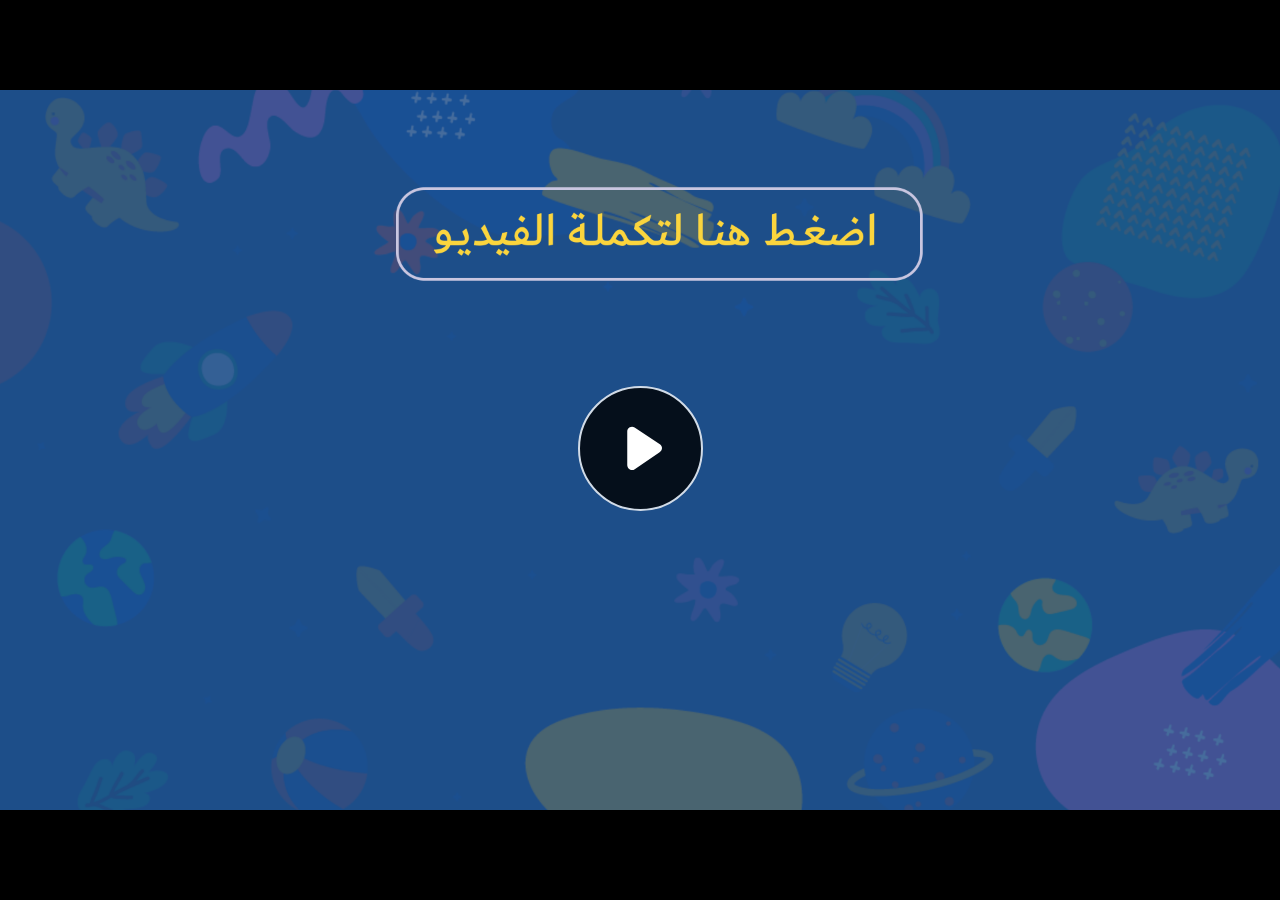
<file: index.html>
﻿<!doctype html>
<html lang="en-US">
<head>
  <meta charset="utf-8">
  <!-- Created using Storyline 360 - http://www.articulate.com  -->
  <!-- version: 3.71.29339.0 -->
  <title>EG.G5.SOC.SEM2.UC.T1.S2.2</title>
  <meta http-equiv="x-ua-compatible" content="IE=edge"/>
  <meta name="viewport" content="width=device-width,initial-scale=1,user-scalable=no,shrink-to-fit=no,minimal-ui"/>
  <meta name="apple-mobile-web-app-capable" content="yes"/>
  <style>
    html, body { height: 100%; padding: 0; margin: 0 }
    #app { height: 100%; width: 100%; }
  </style>

  <script>
    window.DS = {};
    window.globals = {
      DATA_PATH_BASE: '',
      HAS_FRAME: true,
      HAS_SLIDE: true,

      lmsPresent: false,
      tinCanPresent: false,
      cmi5Present: false,
      aoSupport: false,
      scale: 'noscale',
      captureRc: false,
      browserSize: 'optimal',
      bgColor: '#282828',
      features: 'AccessibleVideo,ConnectionMessages,FullScreenToggle,InsertSvgPicture,LayerPresentAsDialog,MultipleQuizTracking,UpdatedScrollingPanels,UpdatedThemeEditor',
      themeName: 'unified',
      preloaderColor: '#FFFFFF',
      suppressAnalytics: false,
      productChannel: 'stable',
      publishSource: 'storyline',
      aid: 'aid|e710da2c-216d-488c-aeed-63e613e51a63',
      cid: '12b7ccf0-7fe3-40e1-af7c-ed40eaaf1d77',
      playerVersion: '3.71.29339.0',
      publishTimestamp: '2023-03-02T19:10:37.4799126Z',
      maxIosVideoElements: 10,
      connectionSettings: { message: 'You%20are%20offline.%20Trying%20to%20reconnect...', useDarkTheme: false },

      
      parseParams: function(qs) {
        if (window.globals.parsedParams != null) {
          return window.globals.parsedParams;
        }
        qs = (qs || window.location.search.substr(1)).split('+').join(' ');
        var params = {},
            tokens,
            re = /[?&]?([^=]+)=([^&]*)/g;

        while (tokens = re.exec(qs)) {
          params[decodeURIComponent(tokens[1]).trim()] =
            decodeURIComponent(tokens[2]).trim();
        }
        window.globals.parsedParams = params;
        return params;
      }

    };
  </script>
  <script>
    var isIe11 = ('ActiveXObject' in window || window.MSBlobBuilder != null)
      && window.msCrypto != null && !window.ActiveXObject;
    if (isIe11) {
      window.globals.unsupportedBrowser = true;
      document.write(atob('[base64]'));
    }
  </script>
  
  <script>window.THREE = { };</script>
  
</head>
<body style="background: #282828" class="cs-HTML theme-unified">
  <!-- 360 -->
  <script>!function(e){var i=/iPhone/i,o=/iPod/i,n=/iPad/i,t=/(?=.*\bAndroid\b)(?=.*\bMobile\b)/i,d=/Android/i,s=/(?=.*\bAndroid\b)(?=.*\bSD4930UR\b)/i,b=/(?=.*\bAndroid\b)(?=.*\b(?:KFOT|KFTT|KFJWI|KFJWA|KFSOWI|KFTHWI|KFTHWA|KFAPWI|KFAPWA|KFARWI|KFASWI|KFSAWI|KFSAWA)\b)/i,r=/IEMobile/i,h=/(?=.*\bWindows\b)(?=.*\bARM\b)/i,a=/BlackBerry/i,l=/BB10/i,p=/Opera Mini/i,f=/(CriOS|Chrome)(?=.*\bMobile\b)/i,u=/(?=.*\bFirefox\b)(?=.*\bMobile\b)/i,c=new RegExp("(?:Nexus 7|BNTV250|Kindle Fire|Silk|GT-P1000)","i"),w=function(e,i){return e.test(i)},A=function(e){var A=e||navigator.userAgent,v=A.split("[FBAN");if(void 0!==v[1]&&(A=v[0]),this.apple={phone:w(i,A),ipod:w(o,A),tablet:!w(i,A)&&w(n,A),device:w(i,A)||w(o,A)||w(n,A)},this.amazon={phone:w(s,A),tablet:!w(s,A)&&w(b,A),device:w(s,A)||w(b,A)},this.android={phone:w(s,A)||w(t,A),tablet:!w(s,A)&&!w(t,A)&&(w(b,A)||w(d,A)),device:w(s,A)||w(b,A)||w(t,A)||w(d,A)},this.windows={phone:w(r,A),tablet:w(h,A),device:w(r,A)||w(h,A)},this.other={blackberry:w(a,A),blackberry10:w(l,A),opera:w(p,A),firefox:w(u,A),chrome:w(f,A),device:w(a,A)||w(l,A)||w(p,A)||w(u,A)||w(f,A)},this.seven_inch=w(c,A),this.any=this.apple.device||this.android.device||this.windows.device||this.other.device||this.seven_inch,this.phone=this.apple.phone||this.android.phone||this.windows.phone,this.tablet=this.apple.tablet||this.android.tablet||this.windows.tablet,"undefined"==typeof window)return this},v=function(){var e=new A;return e.Class=A,e};"undefined"!=typeof module&&module.exports&&"undefined"==typeof window?module.exports=A:"undefined"!=typeof module&&module.exports&&"undefined"!=typeof window?module.exports=v():"function"==typeof define&&define.amd?define("isMobile",[],e.isMobile=v()):e.isMobile=v()}(this);
    window.isMobile.apple.tablet = window.isMobile.apple.tablet ||
      (navigator.platform === 'MacIntel' && navigator.maxTouchPoints > 1);
    window.isMobile.apple.device = window.isMobile.apple.device || window.isMobile.apple.tablet;
    window.isMobile.tablet = window.isMobile.tablet || window.isMobile.apple.tablet;
    window.isMobile.any = window.isMobile.any || window.isMobile.apple.tablet;
  </script>

  <div id="focus-sink" tabindex="-1"></div>

  <div id="preso"></div>
  <script>
    (function() {

      var classTypes = [ 'desktop', 'mobile', 'phone', 'tablet' ];

      var addDeviceClasses = function(prefix, testObj) {
        var curr, i;
        for (i = 0; i < classTypes.length; i++) {
          curr = classTypes[i];
          if (testObj[curr]) {
            document.body.classList.add(prefix + curr);
          }
        }
      };

      var params = window.globals.parseParams(),
          isDevicePreview = params.devicepreview === '1',
          isPhoneOverride = params.deviceType === 'phone' || (isDevicePreview && params.phone == '1'),
          isTabletOverride = (params.deviceType === 'tablet' || isDevicePreview) && !isPhoneOverride,
          isMobileOverride = isPhoneOverride || isTabletOverride;

      var deviceView = {
        desktop: !window.isMobile.any && !isMobileOverride,
        mobile: window.isMobile.any || isMobileOverride,
        phone: isPhoneOverride || (window.isMobile.phone && !isTabletOverride),
        tablet: isTabletOverride || window.isMobile.tablet
      };

      window.globals.deviceView = deviceView;
      window.isMobile.desktop = !window.isMobile.any;
      window.isMobile.mobile = window.isMobile.any;

      addDeviceClasses('view-', deviceView);

    })();
  </script>
  
  <script src='story_content/user.js' type=text/javascript></script>
  <div class="slide-loader"></div>

  <script>
    var doc = document, loader = doc.body.querySelector('.slide-loader'); [ 1, 2, 3 ].forEach(function(n) { var d = doc.createElement('div'); d.style.backgroundColor = window.globals.preloaderColor; d.classList.add('mobile-loader-dot'); d.classList.add('dot' + n); loader.appendChild(d); });
  </script>

  <div class="mobile-load-title-overlay" style="display: none">
    <div class="mobile-load-title">EG.G5.SOC.SEM2.UC.T1.S2.2</div>
  </div>

  <div class="mobile-chrome-warning"></div>

  
<style>
  .warn-connection-dialog {
    display: none;
    background: transparent;
    pointer-events: none;
    position: fixed;
    left: 0;
    top: 0;
    width: 100%;
    height: 100%;
    z-index: 999;
  }

  .warn-connection-content {
    border-radius: 4px;
    background: white;
    border: 1px solid #E7E7E7;
    color: #333333;
    box-shadow: 0 2px 4px rgba(0, 0, 0, 0.25);
    transition: all 150ms ease-out;
    position: absolute;
    white-space: nowrap;
  }

  .view-phone.is-landscape .warn-connection-content {
    left: 23px;
    bottom: 23px;
  }

  .view-tablet.is-landscape .warn-connection-content {
    left: 50%;
    top: 20px;
    transform: translateX(-50%);
  }

  .is-portrait .warn-connection-content {
    transform: translate(-50%, calc(-100% - 15px));
  }

  .warn-connection-content p {
    display: inline-block;
    margin: 0 8px 0 0;
    line-height: 33px;
    font-size: 11px;
  }

  .warn-connection-content svg {
    position: relative;
    vertical-align: middle;
    margin: 0 2px 2px 8px;
  }

  .view-desktop .warn-connection-content {
    left: 1.5em;
    bottom: 1.5em;
  }

  .view-desktop .warn-connection-content p {
    font-size: 1.1em;
  }

  .is-offline .warn-connection-dialog {
    display: block;
  }

  .is-offline .cs-panel * {
    pointer-events: none !important;
  }

  .is-offline .cs-panel {
    pointer-events: all !important;
  }

  .is-offline #nav-controls * {
    pointer-events: none !important;
  }

  .is-offline #nav-controls {
    pointer-events: all !important;
  }
</style>

<div class="warn-connection-dialog">
  <div class="warn-connection-content">
    <svg width="17" height="15" viewBox="0 0 17 15" xmlns="http://www.w3.org/2000/svg">
      <path fill="#8F0000" stroke="white" d="M16.07,12.98 L15.88,12.23 L9.51,1.21 C8.97,0.26,7.6,0.26,7.06,1.21 L0.69,12.23 C0.15,13.16,0.81,14.36,1.91,14.36 H14.65 C15.47,14.36,16.05,13.7,16.07,12.98 Z"/>
      <path fill="white" stroke="white" d="M8.58,5.5 C8.35,5.28,8.5,5.35,8.21,5.32 C8.09,5.35,7.97,5.49,7.96,5.67 C7.97,5.79,7.98,5.92,7.98,6.04 L7.98,6.04 C7.99,6.17,8,6.31,8.01,6.43 L8.01,6.44 C8.03,6.92,8.06,7.41,8.09,7.9 L8.09,7.9 C8.12,8.39,8.14,8.88,8.17,9.37 C8.17,9.39,8.18,9.42,8.2,9.44 C8.23,9.46,8.25,9.47,8.28,9.47 C8.31,9.47,8.34,9.46,8.35,9.44 C8.37,9.43,8.38,9.4,8.39,9.35 L8.39,9.34 C8.39,9.24,8.4,9.15,8.4,9.05 L8.4,9.05 C8.41,8.96,8.41,8.86,8.42,8.75 C8.43,8.44,8.45,8.12,8.47,7.81 L8.47,7.81 C8.49,7.49,8.51,7.18,8.53,6.87 C8.55,6.46,8.56,6.05,8.59,5.64 L8.6,5.62 C8.6,5.57,8.59,5.53,8.58,5.5 L8.21,5.32 Z"/>
      <circle fill="white" stroke="white" cx="8.3" cy="11.35" r="0.3"/>
    </svg>
    <p>You are offline. Trying to reconnect...</p>
  </div>
</div>

<script>
  (function() {
    window.DS.connection = {
      warningShown: false,
      assets: {},
      loadingAssetGroup: false,
      retryDelay: 500
    };

    // @TODO this is POC code and can be cleaned up a bit more if we move forward
    // with the feature



    // The `window.globals.features` variable must be set in `webpack.dev.config` when testing locally - it is not enough
    // to have it in the data - but it must be set there as well.
    var useConnectionMessages = window.AbortController != null &&
      window.location.protocol != 'file:' &&
      window.globals.features.indexOf('ConnectionMessages') != -1;

    window.DS.connection.useConnectionMessages = useConnectionMessages

    var assetCount = 0;
    var checkLoadedId;
    var connectionSettings = window.globals.connectionSettings;

    if (useConnectionMessages && connectionSettings != null) {
      var contentEl = document.querySelector('.warn-connection-content');
      var messageEl = contentEl.querySelector('p')

      if (connectionSettings.useDarkTheme) {
        contentEl.style.borderColor = '#BABBBA';
        contentEl.style.backgroundColor = '#282828';
        contentEl.style.color = '#FFFFFF';
      }

      if (connectionSettings.message != null) {
        messageEl.textContent = window.decodeURIComponent(connectionSettings.message);
      }
    }

    function checkAssetsReady() {
      for (var i in DS.connection.assets) {
        if (!DS.connection.assets[i].success) {
          return false;
        }
      }
      return true;
    }

    function stopAssetGroup() {
      if (!useConnectionMessages) { return; }

      assetCount = 0;

      DS.connection.oldAssetGroup = DS.connection.assets;
      DS.connection.assets = {};
      DS.connection.loadingAssetGroup = false;
      clearInterval(checkLoadedId);
    }

    function startAssetGroup() {
      if (!useConnectionMessages) { return; }
      var ticks = 0;
      clearInterval(checkLoadedId);
      checkLoadedId = setInterval(function() {
        var loaded = 0;
        if (assetCount === 0 && loaded === 0) {
          clearInterval(checkLoadedId);
          return;
        }

        for (var i in DS.connection.assets) {
          if (DS.connection.assets[i].success) {
            loaded++;
          }
        }

        if (assetCount === loaded && checkAssetsReady()) {
          for (var i in DS.connection.assets) {
            if (DS.connection.assets[i].action) {
              DS.connection.assets[i].action();
            }
          }
          hideWarning();
          stopAssetGroup();
        }
      }, 100)
    }

    function requiredAsset(url, action, retry, type) {
      if (!useConnectionMessages) { return; }
      if (DS.connection.assets[url]) { return; }

      DS.connection.assets[url] = {
        success: false, action: action, retry: retry, type: type
      };
      assetCount = Object.keys(DS.connection.assets).length;
      if (!DS.connection.loadingAssetGroup) {
        startAssetGroup();
      }
      DS.connection.loadingAssetGroup = true;
    }

    function assetLoaded(url) {
      if (!useConnectionMessages) { return; }
      if (DS.connection.assets[url]) {
        DS.connection.assets[url].success = true;
      }
    }

    function assetFailed(url) {
      if (!useConnectionMessages) { return; }
      if (!DS.connection.assets[url]) {
        if (/\.js$/.test(url)) {
          setTimeout(function() {
            if (DS.connection.lastSlideLoaded != null) {
              DS.connection.lastSlideLoaded();
            }
          }, DS.connection.retryDelay);
        }
        return;
      }
      if (!DS.connection.warningShown) { showWarning(); }
      if (DS.connection.assets[url].retry) {
        setTimeout(function() {
          if (!DS.connection.assets[url].success) {
            DS.connection.assets[url].retry()
          }
        }, DS.connection.retryDelay);
      }
    }

    function hideWarning() {
      document.body.classList.remove('is-offline');
      DS.connection.warningShown = false;
    }
    DS.connection.hideWarning = hideWarning

    function showWarning(btn) {
      document.body.classList.add('is-offline')
      DS.connection.warningShown = true;
      updateWarningPosition();
    }

    function updateWarningPosition() {
      if (!DS.connection.warningShown) {
        return;
      }

      var isPortrait = document.body.classList.contains('is-portrait');
      var warningEl = document.querySelector('.warn-connection-content');

      if (isPortrait) {
        var slide = document.querySelector('.primary-slide');
        var slideRect = slide.getBoundingClientRect();

        warningEl.style.top = `${slideRect.top}px`
        warningEl.style.left = `${slideRect.left + slideRect.width / 2}px`
      } else {
        warningEl.style.top = null;
        warningEl.style.left = null;
      }

      window.requestAnimationFrame(updateWarningPosition);
    }

    // these will all be noops if the feature flag isn't set in
    // the data and `window.globals.features`
    DS.connection.requiredAsset = requiredAsset;
    DS.connection.assetLoaded = assetLoaded;
    DS.connection.assetFailed = assetFailed;
    DS.connection.stopAssetGroup = stopAssetGroup;
    DS.connection.startAssetGroup = startAssetGroup;
  })();
</script>


  <script>
    
    if (window.autoSpider && window.vInterfaceObject) {
      document.querySelector('.mobile-load-title-overlay').style.display = 'none';
    }
  </script>

  

  <link rel="stylesheet" href="html5/data/css/output.min.css" data-noprefix/>
</body>
<script src="html5/lib/scripts/bootstrapper.min.js"></script>
</html>
</file>
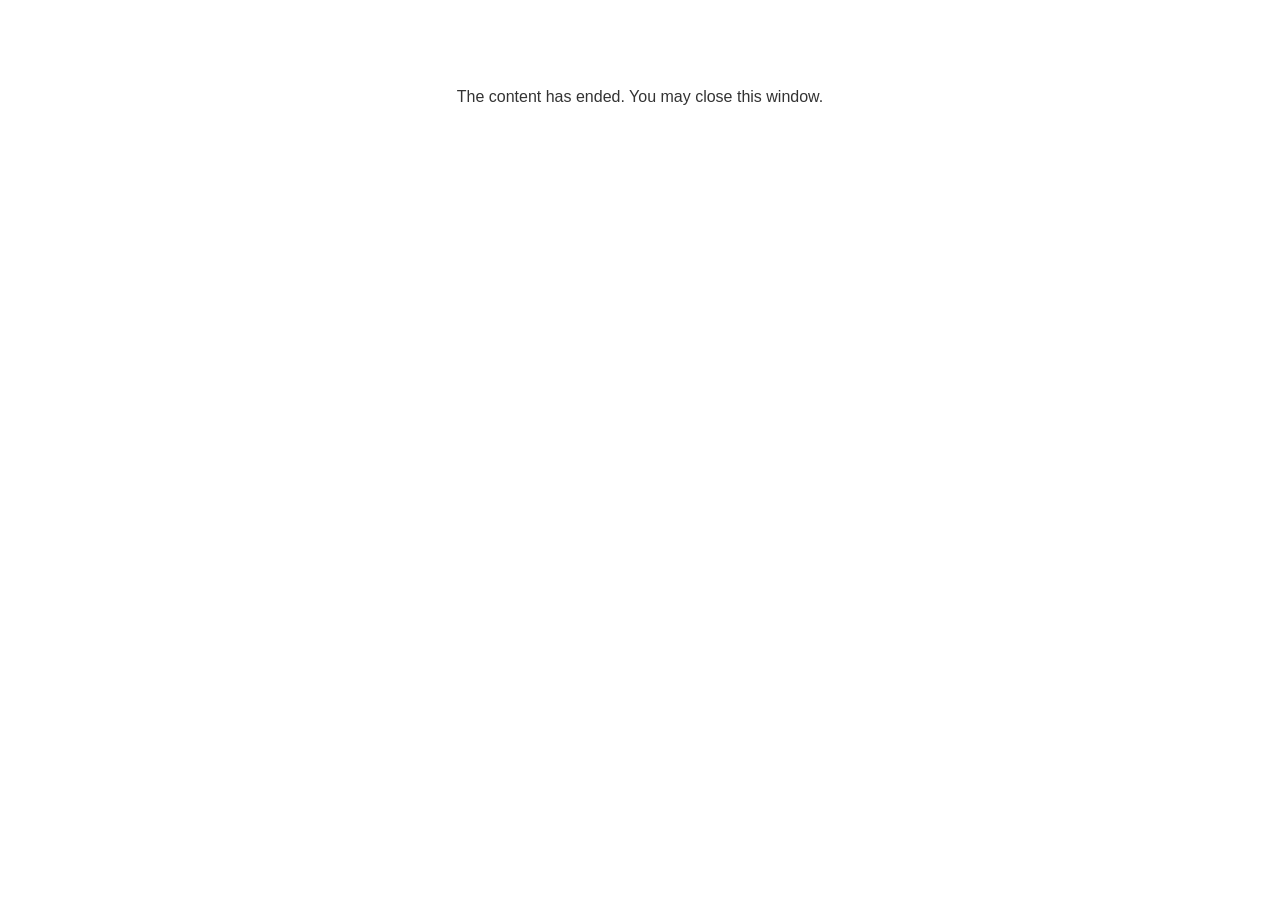
<file: lms/goodbye.html>
<!doctype html>
<html>
<body style="background-color: #ffffff;">

<p role="alert" style="color: #333333;font-family: Lato, articulate, tahoma, arial;font-size: medium;text-align: center;">
<br><br><br><br>
The content has ended. You may close this window.
</p>

</body>
</html>
</file>
<file: html5/data/css/output.min.css>
@font-face {
  font-family: 'LatoBold Charset1_ Bold00B61583';
  src: url('[data-uri]');
  font-style: normal;
  font-weight: normal;
}
@font-face {
  font-family: 'Lato Charset1_ 64UyIQgtDE3D7AA6';
  src: url('[data-uri]');
  font-style: normal;
  font-weight: normal;
}
@font-face {
  font-family: 'Dubai Charset1_ 5wE3Aj3AC698EE1';
  src: url('[data-uri]');
  font-style: normal;
  font-weight: normal;
}
@font-face {
  font-family: 'Dubai Medium Charset1_ 4D83A361';
  src: url('[data-uri]');
  font-style: normal;
  font-weight: normal;
}
@font-face {
  font-family: 'DubaiBold Charset1_Bold068A0425';
  src: url('[data-uri]');
  font-style: normal;
  font-weight: normal;
}
@font-face {
  font-family: 'Dubai Charset0_v8wz5Y8k741D6E07';
  src: url('[data-uri]');
  font-style: normal;
  font-weight: normal;
}
@font-face {
  font-family: 'Dubai Medium Charset0_v389EBE1D';
  src: url('[data-uri]');
  font-style: normal;
  font-weight: normal;
}
@font-face {
  font-family: 'DubaiBold Charset0_BoldD2773439';
  src: url('[data-uri]');
  font-style: normal;
  font-weight: normal;
}
.cs-HTML {
  background: rgba(40, 40, 40, 1);
}
.cs-npnxnanbsnfns00000000001 .cs-infopanel  {
  box-shadow: 0 1px 0 rgba(0, 0, 0, 0);
  background: rgba(255, 255, 255, 1);
}
.cs-npnxnanbsnfns00000000001 .cs-infopanel .cs-link {
  color: rgba(186, 187, 186, 1);
}
.cs-npnxnanbsnfns00000000001 .cs-infopanel .cs-link:hover {
  color: rgba(255, 255, 255, 1);
}
.cs-npnxnanbsnfns00000000001 .cs-infopanel .cs-name {
  color: rgba(68, 68, 68, 1);
}
.cs-npnxnanbsnfns00000000001 .cs-infopanel .cs-title {
  color: rgba(153, 153, 153, 1);
}
.cs-npnxnanbsnfns00000000001 .cs-infopanelpopup  {
  box-shadow: 0 1px 0 rgba(0, 0, 0, 0);
  background: rgba(0, 0, 0, 0);
}
.cs-npnxnanbsnfns00000000001 .cs-infopanelpopup .cs-link {
  color: rgba(255, 0, 0, 1);
}
.cs-npnxnanbsnfns00000000001 .cs-infopanelpopup .cs-link:hover {
  color: rgba(255, 255, 255, 1);
}
.cs-npnxnanbsnfns00000000001 .cs-infopanelpopup .cs-name {
  color: rgba(255, 255, 255, 1);
}
.cs-npnxnanbsnfns00000000001 .cs-infopanelpopup .cs-bio {
  color: rgba(186, 187, 186, 1);
}
.cs-npnxnanbsnfns00000000001 .cs-timer  {
  color: rgba(186, 187, 186, 1);
}
.cs-npnxnanbsnfns00000000001 .cs-duration stop:first-child {
  stop-color: rgba(60, 60, 60, 1);
}
.cs-npnxnanbsnfns00000000001 .cs-duration stop:last-child {
  stop-color: rgba(60, 60, 60, 1);
}
.cs-npnxnanbsnfns00000000001 .cs-elapsed stop:first-child {
  stop-color: rgba(254, 227, 71, 1);
}
.cs-npnxnanbsnfns00000000001 .cs-elapsed stop:last-child {
  stop-color: rgba(254, 227, 71, 1);
}
.cs-npnxnanbsnfns00000000001 .cs-timer .cs-pie .cs-innerstroke {
  stroke: rgba(199, 199, 199, 1);
}
.cs-npnxnanbsnfns00000000001 .cs-timer .cs-pie .cs-innerborder {
  stroke: rgba(255, 255, 255, 1);
}
.cs-npnxnanbsnfns00000000001 .cs-window  {
  box-shadow: 0 8px 5px rgba(0, 0, 0, 0.2);
  border-color: rgba(49, 99, 0, 0);
  background: rgba(33, 33, 33, 1);
  color: rgba(248, 248, 248, 1);
}
.cs-npnxnanbsnfns00000000001 .cs-window .cs-diva {
  border-color: rgba(78, 78, 78, 1);
}
.cs-npnxnanbsnfns00000000001 .cs-window .cs-divb {
  border-color: rgba(78, 78, 78, 0);
}
.cs-npnxnanbsnfns00000000001 .cs-editor .cs-editor-slide {
  color: rgba(226, 226, 226, 1);
}
.cs-npnxnanbsnfns00000000001 .cs-editor .cs-editor-html {
  color: rgba(186, 187, 186, 1);
}
.cs-npnxnanbsnfns00000000001 .cs-editor .cs-editor-button {
  text-shadow: 0 1px 0 rgba(0, 0, 0, 0);
  color: rgba(255, 255, 255, 1);
  border-color: rgba(211, 211, 211, 1);
  background: rgba(34, 34, 34, 1);
}
.cs-npnxnanbsnfns00000000001 .cs-editor .cs-editor-button:hover {
  background: rgba(68, 68, 68, 1);
}
.cs-npnxnanbsnfns00000000001 .cs-editor .cs-editor-button:active {
  background: rgba(68, 68, 68, 1);
}
.cs-npnxnanbsnfns00000000001 .cs-listitem  {
  color: rgba(186, 187, 186, 1);
  border-color: none;
  border: 1px solid transparent;
}
.cs-npnxnanbsnfns00000000001 .cs-listitem:hover {
  background: rgba(255, 255, 255, 0.06);
  border-color: rgba(108, 108, 108, 1) !important;
  border-width: 1px;
  border-radius: 2px;
  border-style: solid;
  box-sizing: border-box;
}
.cs-npnxnanbsnfns00000000001 .cs-listitem.hover {
  background: rgba(255, 255, 255, 0.06);
  border-color: rgba(108, 108, 108, 1) !important;
  border-width: 1px;
  border-radius: 2px;
  border-style: solid;
  box-sizing: border-box;
}
.cs-npnxnanbsnfns00000000001 .cs-glossary  {
  color: rgba(186, 187, 186, 1);
}
.cs-npnxnanbsnfns00000000001 .cs-glossary .cs-scrolling-panel {
  background: rgba(0, 0, 0, 0);
}
.cs-npnxnanbsnfns00000000001 .cs-glossary .cs-term.cs-selected .cs-choice-list-trigger {
  color: rgba(255, 255, 255, 1);
  background: rgba(255, 255, 255, 1);
}
.cs-npnxnanbsnfns00000000001 .cs-glossary .cs-term.cs-selected .cs-choice-list-trigger:focus {
  color: rgba(255, 255, 255, 1);
  background: rgba(255, 255, 255, 1);
}
.cs-npnxnanbsnfns00000000001 .cs-glossary .cs-term:hover .cs-choice-list-trigger {
  background: rgba(186, 187, 186, 1);
}
.cs-npnxnanbsnfns00000000001 .cs-glossary .cs-term.hover .cs-choice-list-trigger {
  background: rgba(186, 187, 186, 1);
}
.cs-npnxnanbsnfns00000000001 .cs-glossary .cs-term .cs-choice-list-trigger:focus {
  background: rgba(186, 187, 186, 1);
}
.cs-npnxnanbsnfns00000000001 .cs-glossary .cs-diva {
  border-color: rgba(0, 0, 0, 0);
}
.cs-npnxnanbsnfns00000000001 .cs-glossary .cs-divb {
  border-color: rgba(0, 0, 0, 0);
}
.cs-npnxnanbsnfns00000000001 .cs-glossary .cs-divc {
  border-color: rgba(0, 0, 0, 0);
}
.cs-npnxnanbsnfns00000000001 .cs-glossary .cs-heading {
  color: rgba(248, 248, 248, 1);
  font-weight: 700;
}
.note-content p span {
  color: rgba(186, 187, 186, 1);
  line-height: 1.4em;
  font-size: 103.769%;
}
.cs-npnxnanbsnfns00000000001 .cs-resource .cs-separator {
  border-color: rgba(0, 0, 0, 0);
}
.cs-npnxnanbsnfns00000000001 .cs-outline  {
  color: rgba(45, 45, 45, 1);
}
.cs-npnxnanbsnfns00000000001 .cs-outline .cs-diva {
  border-color: rgba(0, 0, 0, 0);
}
.cs-npnxnanbsnfns00000000001 .cs-outline .cs-divb {
  border-color: rgba(0, 0, 0, 0);
}
.cs-npnxnanbsnfns00000000001 .cs-outline .cs-divc {
  border-color: rgba(0, 0, 0, 0);
}
.cs-npnxnanbsnfns00000000001 .cs-outline .cs-search-filter:hover {
  color: rgba(0, 0, 0, 0);
}
.cs-npnxnanbsnfns00000000001 .cs-outline .cs-search-filter.hover {
  color: rgba(0, 0, 0, 0);
}
.cs-npnxnanbsnfns00000000001 .cs-transcript  {
  color: rgba(255, 255, 255, 1);
}
.cs-npnxnanbsnfns00000000001 .cs-transcript .cs-div {
  border-color: rgba(0, 0, 0, 0);
}
.cs-npnxnanbsnfns00000000001 .cs-tabs:not(.topmenu-item) {
  color: rgba(248, 248, 248, 1);
}
.cs-npnxnanbsnfns00000000001 .cs-tabs .cs-inner-button:not(.topmenu-item) {
  text-shadow: 0 1px 0 rgba(0, 0, 0, 0);
}
.cs-npnxnanbsnfns00000000001 .cs-tabs:hover:not(.topmenu-item) {
  color: rgba(248, 248, 248, 1);
}
.cs-npnxnanbsnfns00000000001 .cs-tabs.cs-selected {
  background: rgba(0, 0, 0, 0);
  color: rgba(248, 248, 248, 1);
}
.cs-npnxnanbsnfns00000000001 .cs-seekcontrol  {
  background: rgba(0, 0, 0, 0);
  border-color: rgba(0, 0, 0, 0);
}
.cs-npnxnanbsnfns00000000001 .cs-seekcontrol .cs-button:hover .cs-icon {
  fill: rgba(255, 255, 255, 1);
}
.cs-npnxnanbsnfns00000000001 .cs-seekcontrol .cs-button.hover .cs-icon {
  fill: rgba(255, 255, 255, 1);
}
.cs-npnxnanbsnfns00000000001 .cs-seekcontrol .cs-button .cs-icon-shadow {
  fill: rgba(0, 0, 0, 0);
}
.cs-npnxnanbsnfns00000000001 .cs-seekcontrol .cs-button .cs-icon {
  fill: rgba(180, 180, 180, 1);
}
.cs-npnxnanbsnfns00000000001 .cs-seekcontrol .cs-seek .cs-fill {
  background: rgba(255, 255, 255, 0.6);
}
.cs-npnxnanbsnfns00000000001 .cs-seekcontrol .cs-seek {
  background: rgba(108, 108, 108, 1);
  border-color: rgba(0, 0, 0, 0);
}
.cs-npnxnanbsnfns00000000001 .cs-searchinput .cs-input {
  color: rgba(186, 187, 186, 1);
  border-color: rgba(0, 0, 0, 0);
  background: rgba(255, 255, 255, 0.06);
}
.cs-npnxnanbsnfns00000000001 .cs-searchinput .cs-input:focus {
  color: rgba(248, 248, 248, 1);
  background: rgba(41, 41, 41, 1);
}
.cs-npnxnanbsnfns00000000001 .cs-searchinput .cs-input:hover {
  box-shadow: inset 0 0 1px 0 rgba(69, 126, 19, 0);
}
.cs-npnxnanbsnfns00000000001 .cs-searchinput .cs-input.hover {
  box-shadow: inset 0 0 1px 0 rgba(69, 126, 19, 0);
}
.cs-npnxnanbsnfns00000000001 .cs-searchinput .cs-button .cs-icon {
  fill: rgba(186, 187, 186, 1);
}
.cs-npnxnanbsnfns00000000001 .cs-searchinput .cs-button:hover {
  fill: rgba(63, 133, 0, 1);
}
.cs-npnxnanbsnfns00000000001 .cs-searchinput .cs-button.hover {
  fill: rgba(63, 133, 0, 1);
}
.cs-npnxnanbsnfns00000000001 .cs-menu  {
  box-shadow: 0 1px 0 rgba(0, 0, 0, 0);
  background: rgba(33, 33, 33, 1);
}
.cs-npnxnanbsnfns00000000001 .cs-topmenu-item.active .cs-tab {
  background: rgba(33, 33, 33, 1);
}
.cs-npnxnanbsnfns00000000001 .cs-logo  {
  box-shadow: 0 1px 0 rgba(37, 75, 0, 1);
  background: rgba(255, 255, 255, 0);
}
.cs-npnxnanbsnfns00000000001 .cs-checkbox  {
  color: rgba(255, 255, 255, 1);
}
.cs-npnxnanbsnfns00000000001 .cs-checkbox:hover {
  border-color: rgba(175, 221, 130, 1);
}
.cs-npnxnanbsnfns00000000001 .cs-checkbox.hover {
  border-color: rgba(175, 221, 130, 1);
}
.cs-npnxnanbsnfns00000000001 .cs-checkbox .cs-box {
  color: rgba(255, 255, 255, 1);
  border-color: rgba(42, 83, 0, 1);
}
.cs-npnxnanbsnfns00000000001 .cs-checkbox .cs-box:checked::after {
  color: rgba(43, 196, 0, 1);
}
.cs-npnxnanbsnfns00000000001 .cs-button  {
  text-shadow: 0 1px 0 rgba(0, 0, 0, 0);
  color: rgba(186, 187, 186, 1);
  border-color: rgba(0, 0, 0, 0);
  background: rgba(0, 0, 0, 0);
  box-shadow: 0 1px 0 rgba(0, 0, 0, 0);
}
.cs-npnxnanbsnfns00000000001 .cs-button .cs-icon {
  fill: rgba(186, 187, 186, 1);
}
.cs-npnxnanbsnfns00000000001 .cs-button .cs-icon-shadow {
  fill: rgba(0, 0, 0, 0);
}
.cs-npnxnanbsnfns00000000001 .cs-button:hover {
  background: rgba(248, 248, 248, 1);
}
.cs-npnxnanbsnfns00000000001 .cs-button.hover {
  background: rgba(248, 248, 248, 1);
}
.cs-npnxnanbsnfns00000000001 .cs-button:active {
  background: rgba(0, 0, 0, 0);
}
.cs-npnxnanbsnfns00000000001 .cs-button.cs-disabled:hover {
  background: rgba(0, 0, 0, 0);
}
.cs-npnxnanbsnfns00000000001 .cs-button.cs-disabled.hover {
  background: rgba(0, 0, 0, 0);
}
.cs-npnxnanbsnfns00000000001 .cs-button.cs-disabled:active {
  background: rgba(0, 0, 0, 0);
}
.cs-npnxnanbsnfns00000000001 .cs-button.cs-volume:hover {
  background: rgba(0, 0, 0, 0);
}
.cs-npnxnanbsnfns00000000001 .cs-button.cs-volume.hover {
  background: rgba(0, 0, 0, 0);
}
.cs-npnxnanbsnfns00000000001 .cs-button.cs-volume:active {
  background: rgba(0, 0, 0, 0);
}
.cs-npnxnanbsnfns00000000001.cs-base  {
  color: rgba(186, 187, 186, 1);
  border-color: rgba(40, 40, 40, 1);
  background: rgba(40, 40, 40, 1);
}
.cs-npnxnanbsnfns00000000001.cs-base .cs-separator .cs-diva {
  background: rgba(69, 69, 69, 1);
}
.cs-npnxnanbsnfns00000000001.cs-base .cs-separator .cs-divb {
  background: rgba(0, 0, 0, 0);
}
.cs-npnxnanbsnfns00000000001.cs-base .cs-topmenu-item.active .cs-tab {
  border-color: rgba(69, 69, 69, 1);
}
.cs-npnxnanbsnfns00000000001.cs-base .cs-topmenu-item.active .cs-panel {
  border-color: rgba(69, 69, 69, 1);
}
.cs-npnxnanbsnfns00000000001.cs-base .cs-left {
  background: rgba(33, 33, 33, 1);
}
.cs-npnxnanbsnfns00000000001.cs-base .cs-area-primary .cs-slide-container {
  background: rgba(40, 40, 40, 1);
}
.cs-npnxnanbsnfns00000000001.cs-base.cs-custom-theme .cs-brandhighlight-bg {
  background: rgba(79, 189, 244, 1) !important;
}
.cs-npnxnanbsnfns00000000001.cs-base.cs-custom-theme .cs-brandhighlight-secondary-bg {
  background: rgba(255, 255, 255, 1) !important;
}
.cs-npnxnanbsnfns00000000001.cs-base.cs-custom-theme .cs-brandhighlight-border {
  border-color: rgba(79, 189, 244, 1) !important;
}
.cs-npnxnanbsnfns00000000001.cs-base.cs-custom-theme .cs-brandhighlight-text {
  color: rgba(79, 189, 244, 1) !important;
}
.cs-npnxnanbsnfns00000000001.cs-base.cs-custom-theme .cs-brandhighlight-fill {
  fill: rgba(79, 189, 244, 1) !important;
}
.cs-npnxnanbsnfns00000000001.cs-base.cs-custom-theme .cs-listitem.cs-selected {
  background-color: rgba(255, 255, 255, 0.06) !important;
}
.cs-npnxnanbsnfns00000000001 .cs-volume::-moz-range-thumb {
  border-color: rgba(43, 85, 0, 1);
  box-shadow: inset 0 0 1px 0 rgba(43, 85, 0, 1);
  background: rgba(255, 255, 255, 1);
}
.cs-npnxnanbsnfns00000000001 .cs-volume::-ms-thumb {
  border-color: rgba(43, 85, 0, 1);
  box-shadow: inset 0 0 1px 0 rgba(43, 85, 0, 1);
  background: rgba(255, 255, 255, 1);
}
.cs-npnxnanbsnfns00000000001 .cs-volume::-webkit-slider-thumb {
  border-color: rgba(43, 85, 0, 1);
  box-shadow: inset 0 0 1px 0 rgba(43, 85, 0, 1);
  background: rgba(255, 255, 255, 1);
}
.cs-npnxnanbsnfns00000000001 .cs-volume::-moz-range-track {
  border-color: rgba(66, 140, 1, 1);
  background: rgba(108, 108, 108, 1);
}
.cs-npnxnanbsnfns00000000001 .cs-volume::-ms-track {
  border-color: rgba(66, 140, 1, 1);
  background: rgba(108, 108, 108, 1);
}
.cs-npnxnanbsnfns00000000001 .cs-volume::-webkit-slider-runnable-track {
  border-color: rgba(66, 140, 1, 1);
  background: rgba(108, 108, 108, 1);
}
body.show-focus .tab-focus-box {
  box-shadow: 0 0 0 1px rgba(255, 255, 0, 1), 0 0 0 3px rgba(0, 32, 96, 1), 0 0 5px 5px rgba(255, 255, 0, 1);
  border-color: transparent;
  outline: 2px transparent solid;
}
.skipnav {
  box-shadow: 0 0 0 1px rgba(255, 255, 0, 1), 0 0 0 3px rgba(0, 32, 96, 1), 0 0 5px 5px rgba(255, 255, 0, 1);
  border-color: transparent;
  outline: 2px transparent solid;
}
.cs-npnxnanbsnfns00000000001 .cs-listitem:hover {
  color: none;
}
.cs-npnxnanbsnfns00000000001 .cs-listitem.hover {
  color: none;
}
.cs-npnxnanbsnfns00000000001 .cs-listitem.cs-viewed {
  color: #BABBBA;
}
.cs-npnxnanbsnfns00000000001 .cs-listitem {
  color: #BABBBA;
}
.cs-npnxnanbsnfns00000000001 .cs-listitem:hover .cs-icon-carrot * {
  fill: none;
}
.cs-npnxnanbsnfns00000000001 .cs-listitem.hover .cs-icon-carrot * {
  fill: none;
}
.cs-npnxnanbsnfns00000000001 .cs-listitem .cs-icon-carrot {
  color: none;
  top: calc(3px);
}
.cs-npnxnanbsnfns00000000001 .cs-listitem .cs-icon-carrot .cs-shadow {
  color: #F8F8F8;
}
.cs-npnxnanbsnfns00000000001 .item-collapsible .is-scene {
  color: #F8F8F8 !important;
  font-weight: 700;
}
.cs-npnxnanbsnfns00000000001 .is-scene .cs-icon-carrot * {
  color: #F8F8F8 !important;
  font-weight: 700;
}
.cs-npnxnanbsnfns00000000001 .is-scene:not(.outline-links-collapse) > a {
  color: #F8F8F8;
}
.cs-npnxnanbsnfns00000000001 .is-scene:not(.outline-links-collapse) .cs-icon-carrot * {
  fill: none !important;
  color: #F8F8F8 !important;
}
.cs-npnxnanbsnfns00000000001 .tabs, .cs-npnxnanbsnfns00000000001 .cs-logo {
  border-bottom: 1px solid rgba(108, 108, 108, 1);
}
.cs-npnxnanbsnfns00000000001 .area-secondary-wrapper:after {
  background-image: url('[data-uri]');
  background-size: 100%;
}
.cs-npnxnanbsnfns00000000001 .panel-footer {
  background: #212121;
}
.cs-npnxnanbsnfns00000000001 #outline-search {
  background: rgba(255, 255, 255, 0.06);
  border-color: rgba(108, 108, 108, 1);
  border-width: 1px;
  border-style: solid;
}
.cs-npnxnanbsnfns00000000001 .topmenu-panel #outline-search {
  background: #545454;
}
.cs-npnxnanbsnfns00000000001 .search-icon circle, .cs-npnxnanbsnfns00000000001 .search-icon path {
  stroke: #BABBBA;
}
.cs-npnxnanbsnfns00000000001 #outline-search input[type   =search] {
  color: #F8F8F8;
}
.cs-npnxnanbsnfns00000000001 #outline-search ::-webkit-input-placeholder {
  color: #BABBBA !important;
}
.cs-npnxnanbsnfns00000000001 #outline-search :-ms-input-placeholder {
  color: #BABBBA !important;
}
.cs-npnxnanbsnfns00000000001 #outline-search ::-moz-placeholder {
  color: #BABBBA !important;
  opacity: 1;
}
.cs-npnxnanbsnfns00000000001 .cs-topmenu-item.active, body:not(.is-touchable-tablet) .cs-npnxnanbsnfns00000000001 .cs-topmenu-item:hover {
  color: #F8F8F8;
}
.cs-npnxnanbsnfns00000000001 .cs-topmenu-item.button-tapped {
  color: #F8F8F8;
}
.cs-npnxnanbsnfns00000000001 .cs-topmenu-item.active .cs-tab, .cs-npnxnanbsnfns00000000001 .cs-topmenu-item .cs-tab {
  background: transparent !important;
  border: none !important;
}
.cs-npnxnanbsnfns00000000001 .top-tabs-drop-icon div {
  background: #BABBBA;
}
.cs-npnxnanbsnfns00000000001 .cs-panel.topmenu-panel .panel-content, .cs-npnxnanbsnfns00000000001 .top-tabs-drop {
  background: #212121;
}
.cs-npnxnanbsnfns00000000001 .cs-topmenu-item.active .cs-panel {
  background: #212121;
}
.cs-npnxnanbsnfns00000000001 .cs-menu.topmenu-panel, .cs-npnxnanbsnfns00000000001 .top-tabs-drop {
  border: 1px solid rgba(69, 69, 69, 1) !important;
  border-radius: 3px;
}
.cs-npnxnanbsnfns00000000001 .resources .resources-list a:hover {
  background: rgba(255, 255, 255, 0.06);
}
body:not(.is-touchable-tablet) .cs-npnxnanbsnfns00000000001 .resources .resources-list a:hover {
  background: rgba(255, 255, 255, 0.06);
}
.cs-npnxnanbsnfns00000000001 .resources .resources-list a.hover {
  background: rgba(255, 255, 255, 0.06);
}
body:not(.is-touchable-tablet) .cs-npnxnanbsnfns00000000001 .resources .resources-list a.hover {
  background: rgba(255, 255, 255, 0.06);
}
.cs-npnxnanbsnfns00000000001 .resources .resources-list a.button-tapped {
  background: rgba(255, 255, 255, 0.06);
}
.cs-npnxnanbsnfns00000000001 .cs-icon path, .cs-npnxnanbsnfns00000000001 .cs-icon rect, .cs-npnxnanbsnfns00000000001 .cs-icon polygon, .cs-npnxnanbsnfns00000000001 .menu-icon-wrapper.menu-icon-wrapper-hover path {
  fill: #BABBBA;
}
.cs-npnxnanbsnfns00000000001 .cs-icon .icon-stroke-only {
  fill: none !important;
  stroke: #BABBBA !important;
}
body:not(.is-touchable-tablet) .cs-npnxnanbsnfns00000000001 .cs-button:hover .cs-icon path, body:not(.is-touchable-tablet) .cs-npnxnanbsnfns00000000001 .cs-button:hover .cs-icon rect, body:not(.is-touchable-tablet) .cs-npnxnanbsnfns00000000001 .cs-button:hover .cs-icon polygon {
  fill: #F8F8F8;
}
body:not(.is-touchable-tablet) .cs-npnxnanbsnfns00000000001 .cs-tabs:hover .search-icon circle, body:not(.is-touchable-tablet) .cs-npnxnanbsnfns00000000001 .cs-tabs:hover .search-icon path {
  stroke: #F8F8F8;
}
.cs-npnxnanbsnfns00000000001 .cs-button.button-tapped .cs-icon path, .cs-npnxnanbsnfns00000000001 .cs-button.button-tapped .cs-icon rect, .cs-npnxnanbsnfns00000000001 .cs-button.button-tapped .cs-icon polygon {
  fill: #F8F8F8;
}
body:not(.is-touchable-tablet) .cs-npnxnanbsnfns00000000001 .cs-button:hover .cs-icon .icon-stroke-only {
  fill: none !important;
  stroke: #F8F8F8 !important;
}
.cs-npnxnanbsnfns00000000001 .cs-button:button-tapped .cs-icon .icon-stroke-only {
  fill: none !important;
  stroke: #F8F8F8 !important;
}
.cs-npnxnanbsnfns00000000001 .menu-icon-wrapper.menu-icon-wrapper-hover svg path {
  fill: #F8F8F8;
}
.floating-sidebar:not(.sidebar-closed) .cs-npnxnanbsnfns00000000001 #hamburger .menu-icon-wrapper svg path {
  fill: #BABBBA;
}
.floating-sidebar:not(.sidebar-closed) .cs-npnxnanbsnfns00000000001 #hamburger .menu-icon-wrapper.menu-icon-wrapper-hover svg path {
  fill: #F8F8F8;
}
.cs-npnxnanbsnfns00000000001 .volume .btn:before {
  background-image: url('[data-uri]');
}
.cs-npnxnanbsnfns00000000001 .volume-track {
  background: #6C6C6C;
}
.cs-npnxnanbsnfns00000000001 .volume-icon circle {
  stroke: #BABBBA;
}
.cs-npnxnanbsnfns00000000001 .cs-settings > .settings-panel {
  background: #212121;
  border: 1px solid rgba(69, 69, 69, 1) !important;
  border-radius: 3px;
}
.cs-npnxnanbsnfns00000000001 .cs-settings > .panel-down-arrow {
  fill: #212121;
}
.cs-npnxnanbsnfns00000000001 .switch-toggle .border {
  stroke: #7C7C7C;
}
.cs-npnxnanbsnfns00000000001 .switch-toggle .thumb-off .thumb {
  fill: #A2A2A2;
}
.cs-npnxnanbsnfns00000000001 .switch-toggle .thumb-on .track {
  fill: rgba(79, 189, 244, 1);
}
.cs-npnxnanbsnfns00000000001 .switch-toggle .thumb-off .track {
  fill: rgba(255, 255, 255, 0.1);
}
.cs-npnxnanbsnfns00000000001 .switch-label {
  color: #BABBBA;
}
.cs-npnxnanbsnfns00000000001 .cs-panel .scrollarea-btn:after {
  background: rgba(179, 180, 179, 0.75);
}
.scrollarea-scrollbar:hover .scrollarea-btn:after, .scrollarea-scrollbar.highlight-scrollbar .scrollarea-btn:after {
  background: rgba(179, 180, 179, 0.75);
}
.floating-sidebar .sidebar-overlay {
  background: rgba(0, 0, 0, 0.85);
}
.cs-npnxnanbsnfns00000000001 .overlay-message {
  background: rgba(0, 0, 0, 0.85);
}
.cs-npnxnanbsnfns00000000001 .top-ui-bg, .cs-npnxnanbsnfns00000000001 .bottom-ui-bg, .cs-npnxnanbsnfns00000000001 .right-ui-bg, .cs-npnxnanbsnfns00000000001 .left-ui-bg {
  background: rgba(40, 40, 40, 0.8);
}
.cs-npnxnanbsnfns00000000001 .circle-progress-bg {
  fill: #282828;
}
.cs-npnxnanbsnfns00000000001 .circle-progress-well {
  fill: #6C6C6C;
}
.cs-npnxnanbsnfns00000000001 .circle-progress-pie {
  stroke: #6C6C6C;
}
.cs-npnxnanbsnfns00000000001 .lightbox .option-pane {
  background: rgba(40, 40, 40, 0.8);
}
.cs-npnxnanbsnfns00000000001 .lightbox .option-pane:before {
  background: #282828;
}
.cs-npnxnanbsnfns00000000001 .message-window {
  background: #212121;
  border: 1px solid rgba(255, 255, 255, 1) !important;
  border-radius: 3px;
}
.cs-npnxnanbsnfns00000000001 .message-window-header p, .cs-npnxnanbsnfns00000000001 .message-window-text {
  color: #F8F8F8;
}
.cs-npnxnanbsnfns00000000001 .message-window-header p {
  border-bottom: 1px solid rgba(255, 255, 255, 1);
}
.cs-npnxnanbsnfns00000000001 .message-window button.slide-object-button {
  border: 1px solid rgba(255, 255, 255, 1) !important;
}
.cs-npnxnanbsnfns00000000001 .message-window button.slide-object-button:hover {
  background: rgba(255, 255, 255, 0.06) !important;
}
.message-window .slide-object-button tspan, .message-window .slide-object-button-text tspan {
  fill: #F8F8F8 !important;
}
body:not(.is-touchable-tablet) .cs-npnxnanbsnfns00000000001 .cs-button:hover .text {
  color: #F8F8F8;
}
.cs-npnxnanbsnfns00000000001 .cs-button.button-tapped .text {
  color: #F8F8F8;
}
.cs-npnxnanbsnfns00000000001.cs-base {
  background: #282828;
}
.cs-npnxnanbsnfns00000000001 .cs-menu {
  background: transparent;
}
.cs-npnxnanbsnfns00000000001 .progress-bar .progress-bar-fill:after {
  background: #FFFFFF !important;
}
.cs-npnxnanbsnfns00000000001 .volume-dot {
  background: #FFFFFF !important;
}
.fn-npnxnanbsnfns00000000001 {
  font-family: 'Lato22AB4CAF';
  -webkit-font-variant-ligatures: no-common-ligatures;
  font-variant-ligatures: no-common-ligatures;
}
.fn-pxabnsnfns00000000001 {
  font-family: 'Lato22AB4CAF';
  -webkit-font-variant-ligatures: no-common-ligatures;
  font-variant-ligatures: no-common-ligatures;
}
.fn-npxnabnsnfns00000000001 {
  font-family: 'Lato22AB4CAF';
  -webkit-font-variant-ligatures: no-common-ligatures;
  font-variant-ligatures: no-common-ligatures;
}
.fn-npnxnanbnsnfns00000000001 {
  font-family: 'Lato22AB4CAF';
  -webkit-font-variant-ligatures: no-common-ligatures;
  font-variant-ligatures: no-common-ligatures;
}
.fn-pxabnsnfns00000000000 {
  font-family: 'Lato22AB4CAF';
  -webkit-font-variant-ligatures: no-common-ligatures;
  font-variant-ligatures: no-common-ligatures;
}
@font-face {
  font-family: 'Lato22AB4CAF';
  src: url('[data-uri]');
  font-style: normal;
  font-weight: bold;
}
@font-face {
  font-family: 'Lato22AB4CAF';
  src: url('[data-uri]');
  font-style: normal;
  font-weight: normal;
}
.cs-InvalidPromptSlide .cs-5ZMH5A2m772-InvalidPromptSlide-btn0 {
  color: rgba(255, 255, 255, 1);
  border-color: rgba(211, 211, 211, 1);
  background: rgba(34, 34, 34, 1);
  text-shadow: 0 1px 0 rgba(0, 0, 0, 0);
}
.cs-InvalidPromptSlide .cs-5ZMH5A2m772-InvalidPromptSlide-btn0 .cs-html {
  color: rgba(186, 187, 186, 1);
}
.cs-InvalidPromptSlide .cs-5ZMH5A2m772-InvalidPromptSlide-btn0 .cs-slide {
  border-color: rgba(226, 226, 226, 1);
}
.cs-InvalidPromptSlide .cs-5ZMH5A2m772-InvalidPromptSlide-btn0:hover {
  background: rgba(68, 68, 68, 1);
}
.cs-InvalidPromptSlide .cs-5ZMH5A2m772-InvalidPromptSlide-btn0:active {
  background: rgba(68, 68, 68, 1);
}
.cs-PrintPromptSlide .cs-5ZMH5A2m772-PrintPromptSlide-btn0 {
  color: rgba(255, 255, 255, 1);
  border-color: rgba(211, 211, 211, 1);
  background: rgba(34, 34, 34, 1);
  text-shadow: 0 1px 0 rgba(0, 0, 0, 0);
}
.cs-PrintPromptSlide .cs-5ZMH5A2m772-PrintPromptSlide-btn0 .cs-html {
  color: rgba(186, 187, 186, 1);
}
.cs-PrintPromptSlide .cs-5ZMH5A2m772-PrintPromptSlide-btn0 .cs-slide {
  border-color: rgba(226, 226, 226, 1);
}
.cs-PrintPromptSlide .cs-5ZMH5A2m772-PrintPromptSlide-btn0:hover {
  background: rgba(68, 68, 68, 1);
}
.cs-PrintPromptSlide .cs-5ZMH5A2m772-PrintPromptSlide-btn0:active {
  background: rgba(68, 68, 68, 1);
}
.cs-ScrollPromptSlide .cs-5ZMH5A2m772-ScrollPromptSlide-btn0 {
  color: rgba(255, 255, 255, 1);
  border-color: rgba(211, 211, 211, 1);
  background: rgba(34, 34, 34, 1);
  text-shadow: 0 1px 0 rgba(0, 0, 0, 0);
}
.cs-ScrollPromptSlide .cs-5ZMH5A2m772-ScrollPromptSlide-btn0 .cs-html {
  color: rgba(186, 187, 186, 1);
}
.cs-ScrollPromptSlide .cs-5ZMH5A2m772-ScrollPromptSlide-btn0 .cs-slide {
  border-color: rgba(226, 226, 226, 1);
}
.cs-ScrollPromptSlide .cs-5ZMH5A2m772-ScrollPromptSlide-btn0:hover {
  background: rgba(68, 68, 68, 1);
}
.cs-ScrollPromptSlide .cs-5ZMH5A2m772-ScrollPromptSlide-btn0:active {
  background: rgba(68, 68, 68, 1);
}
.cs-ResumePromptSlide .cs-5ZMH5A2m772-ResumePromptSlide-btn0 {
  color: rgba(255, 255, 255, 1);
  border-color: rgba(211, 211, 211, 1);
  background: rgba(34, 34, 34, 1);
  text-shadow: 0 1px 0 rgba(0, 0, 0, 0);
}
.cs-ResumePromptSlide .cs-5ZMH5A2m772-ResumePromptSlide-btn0 .cs-html {
  color: rgba(186, 187, 186, 1);
}
.cs-ResumePromptSlide .cs-5ZMH5A2m772-ResumePromptSlide-btn0 .cs-slide {
  border-color: rgba(226, 226, 226, 1);
}
.cs-ResumePromptSlide .cs-5ZMH5A2m772-ResumePromptSlide-btn0:hover {
  background: rgba(68, 68, 68, 1);
}
.cs-ResumePromptSlide .cs-5ZMH5A2m772-ResumePromptSlide-btn0:active {
  background: rgba(68, 68, 68, 1);
}
.cs-ResumePromptSlide .cs-5ZMH5A2m772-ResumePromptSlide-btn1 {
  color: rgba(255, 255, 255, 1);
  border-color: rgba(211, 211, 211, 1);
  background: rgba(34, 34, 34, 1);
  text-shadow: 0 1px 0 rgba(0, 0, 0, 0);
}
.cs-ResumePromptSlide .cs-5ZMH5A2m772-ResumePromptSlide-btn1 .cs-html {
  color: rgba(186, 187, 186, 1);
}
.cs-ResumePromptSlide .cs-5ZMH5A2m772-ResumePromptSlide-btn1 .cs-slide {
  border-color: rgba(226, 226, 226, 1);
}
.cs-ResumePromptSlide .cs-5ZMH5A2m772-ResumePromptSlide-btn1:hover {
  background: rgba(68, 68, 68, 1);
}
.cs-ResumePromptSlide .cs-5ZMH5A2m772-ResumePromptSlide-btn1:active {
  background: rgba(68, 68, 68, 1);
}
.cs-ExternalInterfaceErrorSlide .cs-buttonOK {
  color: rgba(255, 255, 255, 1);
  border-color: rgba(211, 211, 211, 1);
  background: rgba(34, 34, 34, 1);
  text-shadow: 0 1px 0 rgba(0, 0, 0, 0);
}
.cs-ExternalInterfaceErrorSlide .cs-buttonOK .cs-html {
  color: rgba(186, 187, 186, 1);
}
.cs-ExternalInterfaceErrorSlide .cs-buttonOK .cs-slide {
  border-color: rgba(226, 226, 226, 1);
}
.cs-ExternalInterfaceErrorSlide .cs-buttonOK:hover {
  background: rgba(68, 68, 68, 1);
}
.cs-ExternalInterfaceErrorSlide .cs-buttonOK:active {
  background: rgba(68, 68, 68, 1);
}
</file>
